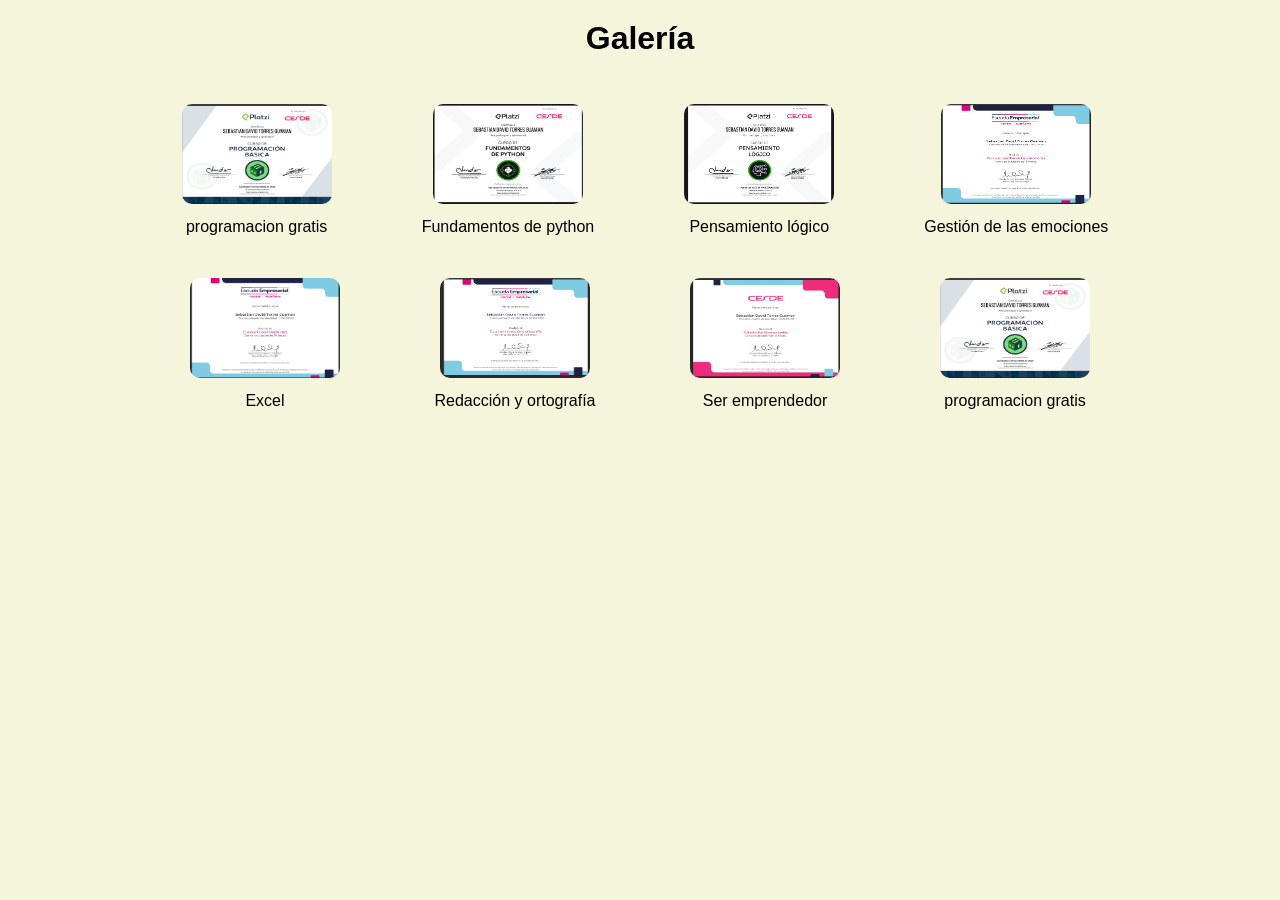
<file: index.html>
<!DOCTYPE html>
<html lang="es">
<head>
    <meta charset="UTF-8">
    <meta name="author" content="Sebastian torres">
    <link rel="stylesheet" href="./pagina.css">
    <title>Galería de certificado</title>

</head>

<body>

    <h1>Galería</h1>

    <section>
        <figure>
            <img src="./programacion gratis.png">
            <figcaption>programacion gratis</figcaption>
        </figure>
        <figure>
            <img src="./fundamentos de python.png">
            <figcaption>Fundamentos de python</figcaption>
        </figure>
        <figure>
            <img src="./pensamiento logico.png">
            <figcaption>Pensamiento lógico</figcaption>
        </figure>
        <figure>
            <img src="./gestion de las emociones.png">
            <figcaption>Gestión de las emociones</figcaption>
        </figure>
        <figure>
            <img src="./excel.png">
            <figcaption>Excel</figcaption>
        </figure>
        <figure>
            <img src="./redaccion y ortografia.png">
            <figcaption>Redacción y ortografía</figcaption>
        </figure>
        <figure>
            <img src="./ser emprendedor.png">
            <figcaption>Ser emprendedor</figcaption>
        </figure>


        <figure>
            <img src="./programacion gratis.png">
            <figcaption>programacion gratis</figcaption>
        </figure>
    </section>

    <img id="imagenGrande">

    <script>
        const imagenes = document.querySelectorAll("section img");
        const grande = document.getElementById("imagenGrande");

        imagenes.forEach(function(img) {
            img.addEventListener("click", function() {
                grande.src = this.src;
                grande.style.display = "block";
            });
        });
    </script>

</body>
</html>
</file>
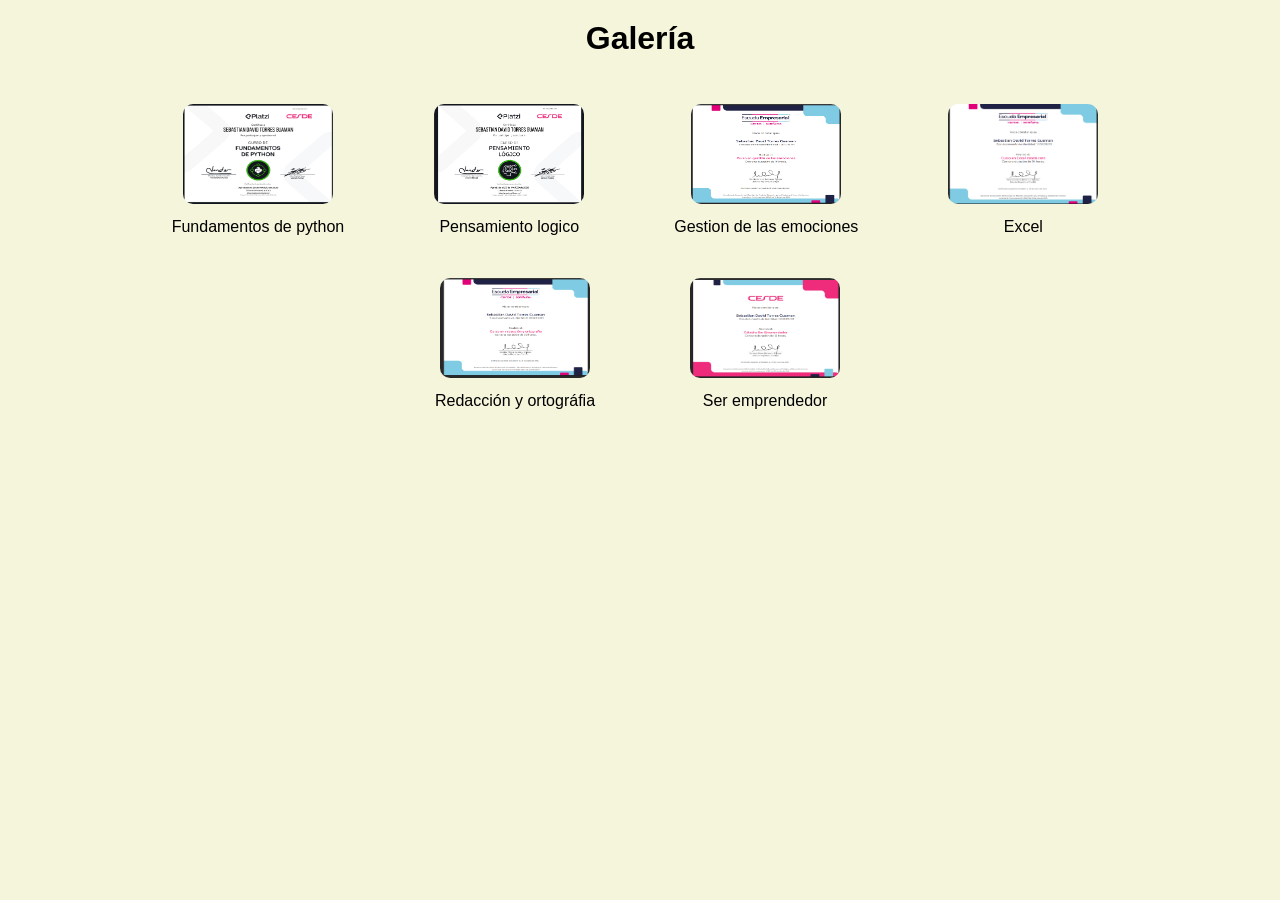
<file: pagina.html>
<!DOCTYPE html>
<html lang="es">
<head>
    <meta charset="UTF-8">
    <meta name="author" content="Sebastian torres">
    <link rel="stylesheet" href="./pagina.css">
    <title>Galería de certificado</title>

</head>

<body>

    <h1>Galería</h1>

    <section>
        <figure>
            <img src="./fundamentos de python.png">
            <figcaption>Fundamentos de python</figcaption>
        </figure>
        <figure>
            <img src="./pensamiento logico.png">
            <figcaption>Pensamiento logico</figcaption>
        </figure>
        <figure>
            <img src="./gestion de las emociones.png">
            <figcaption>Gestion de las emociones</figcaption>
        </figure>
        <figure>
            <img src="./excel.png">
            <figcaption>Excel</figcaption>
        </figure>
        <figure>
            <img src="./redaccion y ortografia.png">
            <figcaption>Redacción y ortográfia</figcaption>
        </figure>
        <figure>
            <img src="./ser emprendedor.png">
            <figcaption>Ser emprendedor</figcaption>
        </figure>
    </section>

    <img id="imagenGrande">

    <script>
        const imagenes = document.querySelectorAll("section img");
        const grande = document.getElementById("imagenGrande");

        imagenes.forEach(function(img) {
            img.addEventListener("click", function() {
                grande.src = this.src;
                grande.style.display = "block";
            });
        });
    </script>

</body>
</html>
</file>
<file: pagina.css>
body {
            font-family: Arial;
            text-align: center;
            background-color: beige;
        }

        h1 {
            margin-top: 20px;
        }

        section {
            display: flex;
            flex-wrap: wrap;
            justify-content: center;
        }

        section img {
            width: 150px;
            height: 100px;
            margin: 10px;
            cursor: pointer;
            border-radius: 10px;
            transition: transform 0.3s;
        }

        section img:hover {
            transform: scale(1.1);
        }

        #imagenGrande {
            margin-top: 20px;
            width: 500px;
            max-width: 90%;
            border-radius: 15px;
            display: none;
        }
</file>
